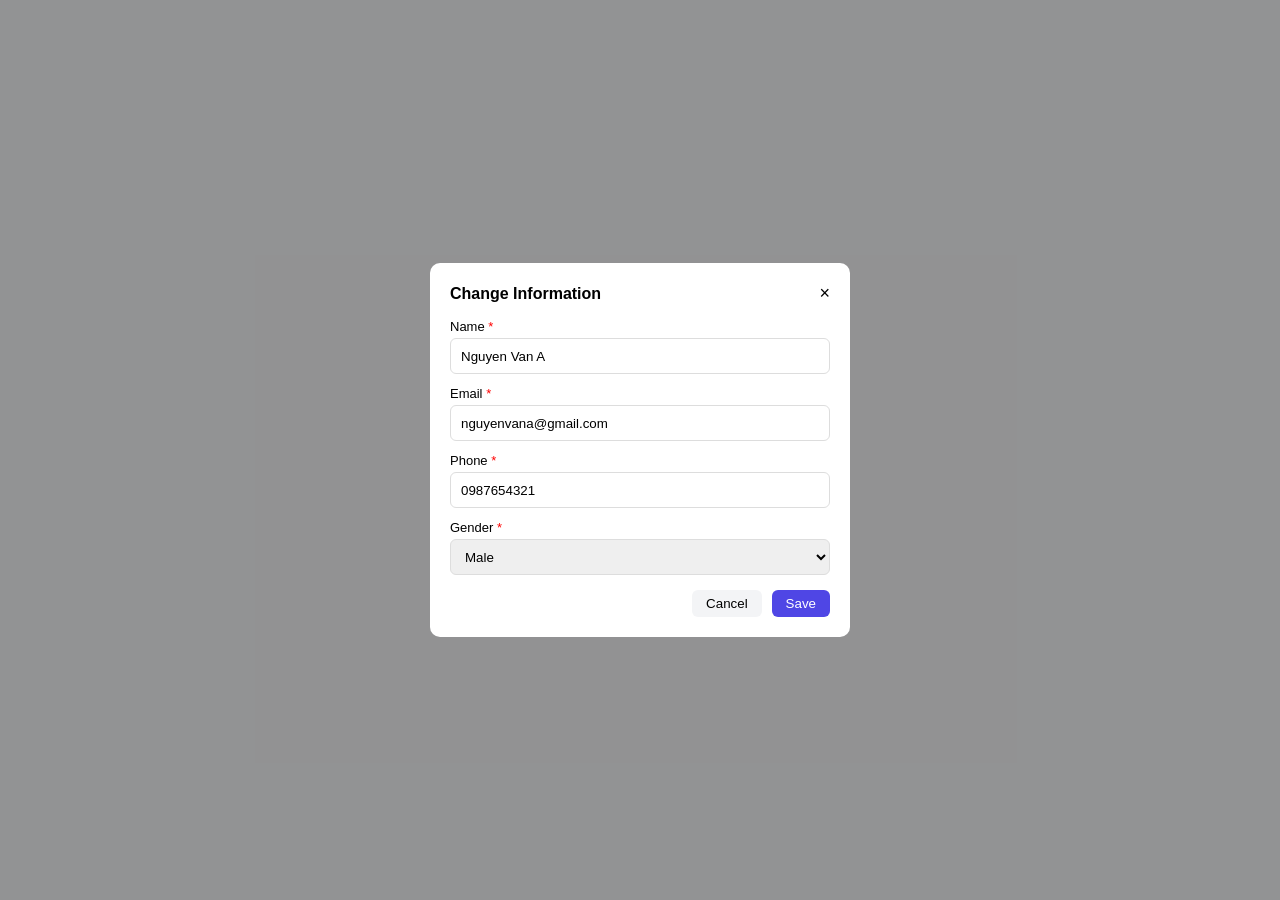
<file: Structre_Finance/changeinfo.html>
<!DOCTYPE html>
<html lang="en">
<head>
<meta charset="UTF-8">
<meta name="viewport" content="width=device-width, initial-scale=1.0">
<title>Modal Form</title>

<style>
*{
    margin:0;
    padding:0;
    box-sizing:border-box;
    font-family: Arial, sans-serif;
}

body{
    background:#f3f4f6;
}

.modal{
    position: fixed;
    top:0;
    left:0;
    width:100%;
    height:100vh;
    background: rgba(0,0,0,0.4);

    display:flex;
    justify-content:center;
    align-items:center;
}


.modal-content{
    width:420px;
    background:#fff;
    border-radius:10px;
    padding:20px;
    position:relative;
}


.modal-header{
    display:flex;
    justify-content:space-between;
    align-items:center;
    margin-bottom:15px;
}

.modal-header h3{
    font-size:16px;
}

.close{
    cursor:pointer;
    font-size:18px;
}


.form-group{
    margin-bottom:12px;
}

.form-group label{
    font-size:13px;
    display:block;
    margin-bottom:4px;
}

.form-group input,
.form-group select{
    width:100%;
    height:36px;
    border:1px solid #ddd;
    border-radius:6px;
    padding:6px 10px;
    outline:none;
}

.required{
    color:red;
}

/* footer */
.modal-footer{
    display:flex;
    justify-content:flex-end;
    gap:10px;
    margin-top:15px;
}

.btn{
    padding:6px 14px;
    border-radius:6px;
    border:none;
    cursor:pointer;
}

.btn-cancel{
    background:#f3f4f6;
}

.btn-save{
    background:#4f46e5;
    color:white;
}
</style>

</head>
<body>

<div class="modal">
    <div class="modal-content">

        
        <div class="modal-header">
            <h3>Change Information</h3>
            <span class="close">×</span>
        </div>

       
        <div class="form-group">
            <label>Name <span class="required">*</span></label>
            <input type="text" value="Nguyen Van A">
        </div>

        <div class="form-group">
            <label>Email <span class="required">*</span></label>
            <input type="email" value="nguyenvana@gmail.com">
        </div>

        <div class="form-group">
            <label>Phone <span class="required">*</span></label>
            <input type="text" value="0987654321">
        </div>

        <div class="form-group">
            <label>Gender <span class="required">*</span></label>
            <select>
                <option>Male</option>
                <option>Female</option>
            </select>
        </div>

        
        <div class="modal-footer">
            <button class="btn btn-cancel">Cancel</button>
            <button class="btn btn-save">Save</button>
        </div>

    </div>
</div>

</body>
</html>
</file>
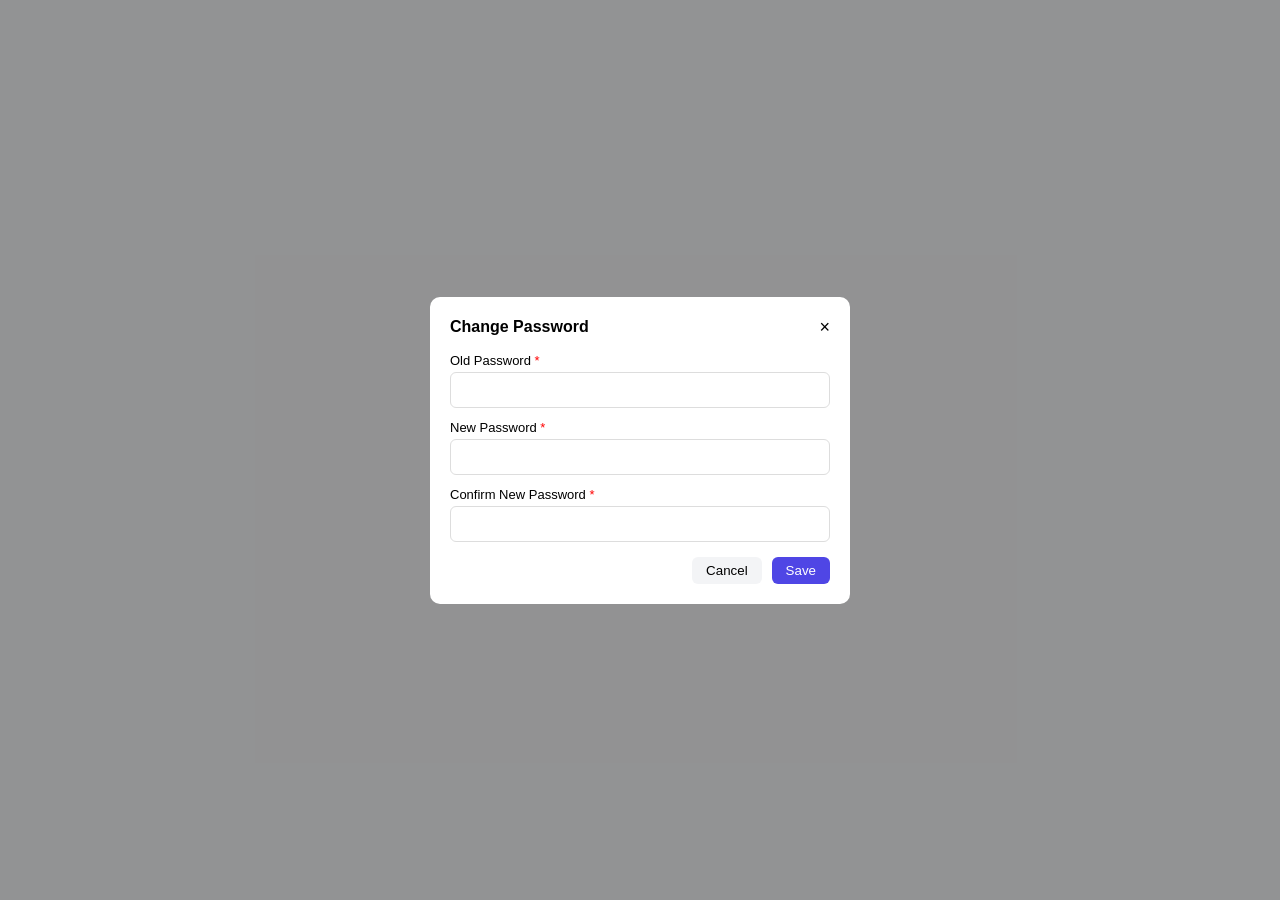
<file: Structre_Finance/changepassword.html>
<!DOCTYPE html>
<html lang="en">
<head>
<meta charset="UTF-8">
<meta name="viewport" content="width=device-width, initial-scale=1.0">
<title>Modal</title>

<style>
*{
    margin:0;
    padding:0;
    box-sizing:border-box;
    font-family: Arial, sans-serif;
}

body{
    background:#f3f4f6;
}

.modal{
    position: fixed;
    top:0;
    left:0;
    width:100%;
    height:100vh;
    background: rgba(0,0,0,0.4);
    display:flex;
    justify-content:center;
    align-items:center;
}

.modal-content{
    width:420px;
    background:#fff;
    border-radius:10px;
    padding:20px;
    position:relative;
}

.modal-header{
    display:flex;
    justify-content:space-between;
    align-items:center;
    margin-bottom:15px;
}

.modal-header h3{
    font-size:16px;
}

.close{
    cursor:pointer;
    font-size:18px;
}

.form-group{
    margin-bottom:12px;
}

.form-group label{
    font-size:13px;
    display:block;
    margin-bottom:4px;
}

.form-group input{
    width:100%;
    height:36px;
    border:1px solid #ddd;
    border-radius:6px;
    padding:6px 10px;
    outline:none;
}

.required{
    color:red;
}

.modal-footer{
    display:flex;
    justify-content:flex-end;
    gap:10px;
    margin-top:15px;
}

.btn{
    padding:6px 14px;
    border-radius:6px;
    border:none;
    cursor:pointer;
}

.btn-cancel{
    background:#f3f4f6;
}

.btn-save{
    background:#4f46e5;
    color:white;
}
</style>

</head>
<body>

<div class="modal">
    <div class="modal-content">

        <div class="modal-header">
            <h3>Change Password</h3>
            <span class="close">×</span>
        </div>

        <div class="form-group">
            <label>Old Password <span class="required">*</span></label>
            <input type="password">
        </div>

        <div class="form-group">
            <label>New Password <span class="required">*</span></label>
            <input type="password">
        </div>

        <div class="form-group">
            <label>Confirm New Password <span class="required">*</span></label>
            <input type="password">
        </div>

        <div class="modal-footer">
            <button class="btn btn-cancel">Cancel</button>
            <button class="btn btn-save">Save</button>
        </div>

    </div>
</div>

</body>
</html>
</file>
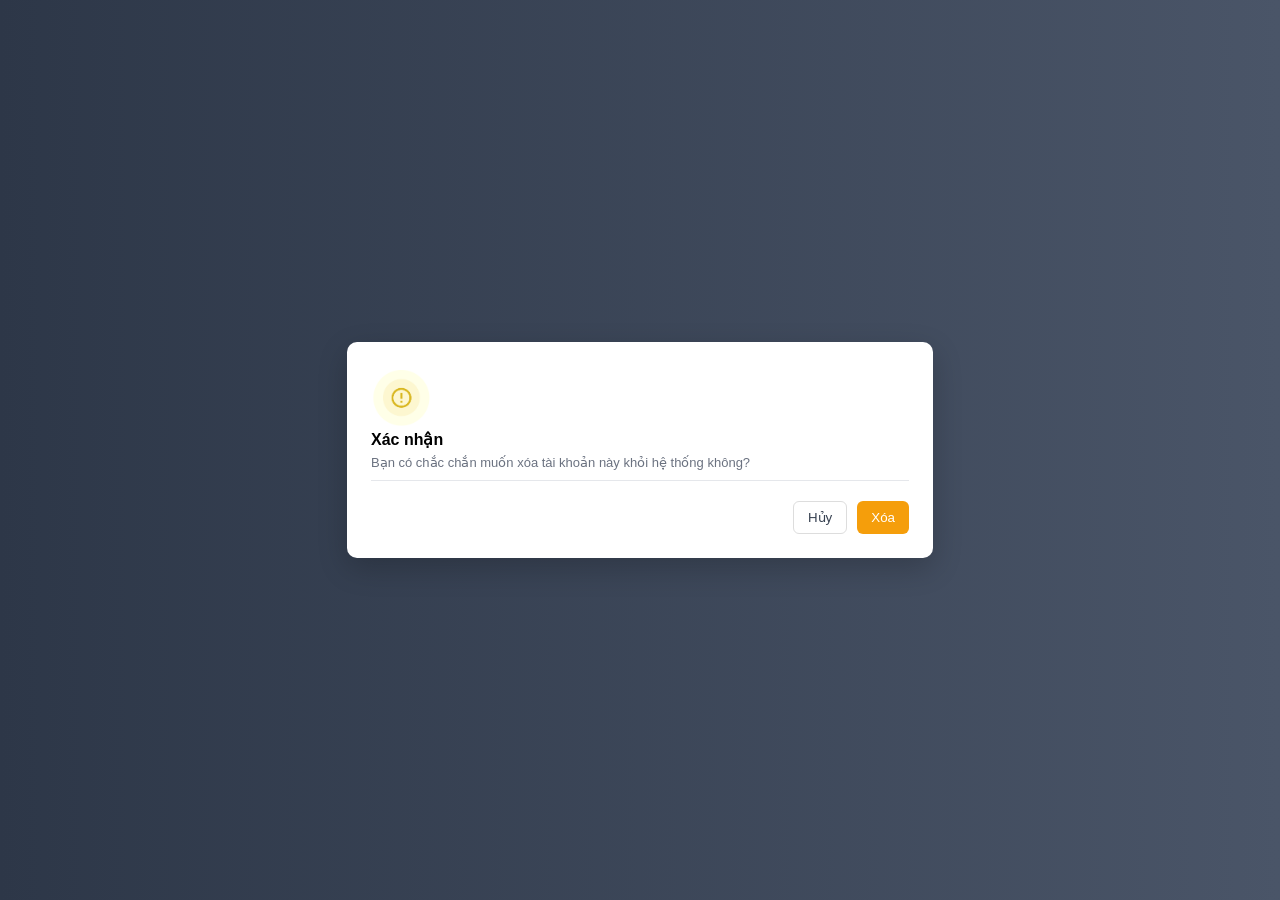
<file: Structre_Finance/confirm.html>
<!DOCTYPE html>
<html lang="vi">
<head>
<meta charset="UTF-8">
<meta name="viewport" content="width=device-width, initial-scale=1.0">
<title>Confirm Modal</title>

<style>
*{
    margin:0;
    padding:0;
    box-sizing:border-box;
    font-family: Arial, sans-serif;
}

body{
    height:100vh;
}

/* overlay */
.overlay{
    position:fixed;
    top:0;
    left:0;
    width:100%;
    height:100%;
    background:linear-gradient(to right,#2d3748,#4a5568);
    display:flex;
    justify-content:center;
    align-items:center;
}


.modal{
    width:586px;
    background:#fff;
    border-radius:10px;
    padding:24px;
    box-shadow:0 10px 30px rgba(0,0,0,0.2);
}

/* icon */
.icon{
    width:36px;
    height:36px;
    border-radius:50%;
    background:#FEF3C7;
    display:flex;
    align-items:center;
    justify-content:center;
    margin-bottom:12px;
    font-weight:bold;
    color:#F59E0B;
}

.modal h3{
    font-size:16px;
    margin-bottom:6px;
}

.modal p{
    font-size:13px;
    color:#6b7280;
    margin-bottom:20px;
    padding-bottom:10px;   
    border-bottom:1px solid #e5e7eb;
}

img{
    width: 62px;
    height: 60px;
}
.actions{
    display:flex;
    justify-content:flex-end;
    gap:10px;
}

.btn{
    padding:8px 14px;
    border-radius:6px;
    border:1px solid #ddd;
    cursor:pointer;
    background:#fff;
}

.btn-cancel{
    color:#374151;
}

.btn-delete{
    background:#F59E0B;
    border:none;
    color:#fff;
}
</style>

</head>
<body>

<div class="overlay">
    <div class="modal">
        <img src="./asset/image (26).png" alt="">
        <h3>Xác nhận</h3>
        <p>Bạn có chắc chắn muốn xóa tài khoản này khỏi hệ thống không?</p>

        <div class="actions">
            <button class="btn btn-cancel">Hủy</button>
            <button class="btn btn-delete">Xóa</button>
        </div>
    </div>
</div>

</body>
</html>
</file>
